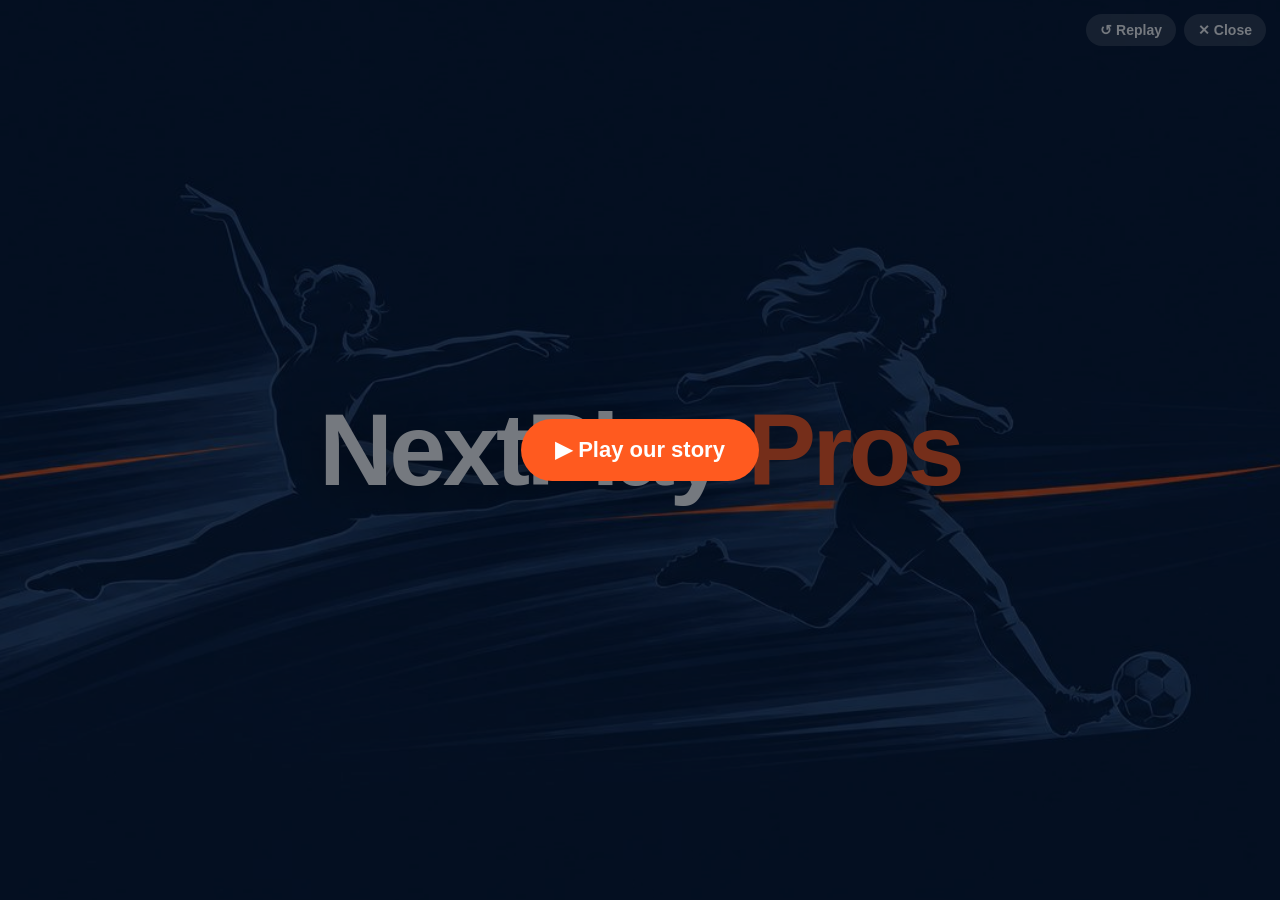
<file: static/story.html>
<!doctype html>
<html lang="en"><head><meta charset="utf-8"><meta name="viewport" content="width=device-width, initial-scale=1">
<title>NextPlay Pros Story</title>
<link rel="icon" href="data:image/svg+xml,%3Csvg xmlns='http://www.w3.org/2000/svg' viewBox='0 0 32 32'%3E%3Crect width='32' height='32' rx='7' fill='%23ff5a1f'/%3E%3Cg stroke='%23fff' stroke-width='3' stroke-linecap='round' fill='none'%3E%3Cpath d='M5 20 L11 26 M11 20 L5 26'/%3E%3Ccircle cx='24.5' cy='8' r='4.2'/%3E%3Cpath d='M9 17 Q 10.5 10.5 16.8 10.2' stroke-width='2' stroke-dasharray='2.4 2.4'/%3E%3Cpath d='M15 7.9 L18 10.2 L15.2 12.5' stroke-width='2' stroke-linejoin='round'/%3E%3C/g%3E%3C/svg%3E">
<style>
  :root { --navy:#0f1b2d; --orange:#ff5a1f; --ice:#9fdcec; }
  * { box-sizing:border-box; margin:0; }
  html, body { height:100%; background:#050b16; color:#fff; font-family:Inter, "Segoe UI", Arial, sans-serif; overflow:hidden; }
  .scene { position:fixed; inset:0; opacity:0; pointer-events:none; }
  .scene.on { opacity:1; }
  .shot img { position:absolute; inset:0; width:100%; height:100%; object-fit:cover; object-position:center 40%; transform:scale(1.14); }
  .shot.on img { animation:push 1.3s linear forwards; }
  @keyframes push { to { transform:scale(1.02); } }
  .shot::after { content:""; position:absolute; inset:0; background:linear-gradient(0deg, rgba(5,11,22,.85) 0%, rgba(5,11,22,.15) 45%, rgba(5,11,22,.35) 100%); }
  .tag { position:absolute; left:5vw; bottom:6vh; z-index:2; font-size:clamp(12px,1.4vw,18px); font-weight:800; letter-spacing:.28em; text-transform:uppercase; color:var(--ice); }
  .tag b { color:var(--orange); }
  .headline { position:fixed; left:5vw; right:5vw; top:50%; transform:translateY(-50%); z-index:5; font-weight:900; letter-spacing:-.035em; line-height:.95;
              font-size:clamp(44px,8.4vw,128px); text-transform:uppercase; text-shadow:0 8px 40px rgba(0,0,0,.6); pointer-events:none; }
  .headline span { display:inline-block; opacity:0; transform:translateY(30px) skewX(-6deg); }
  .headline span.in { animation:slam .35s cubic-bezier(.2,1.3,.4,1) forwards; }
  .headline em { font-style:normal; color:var(--orange); }
  @keyframes slam { to { opacity:1; transform:none; } }
  .band { position:absolute; inset:0; background:#0f1b2d url("img/athletes-band.jpg") 0% center / cover no-repeat; }
  #open.on .band { animation:pan 1.8s ease-out forwards; }
  @keyframes pan { from { background-position:0% center; transform:scale(1.18); } to { background-position:100% center; transform:scale(1.04); } }
  .brand { position:absolute; inset:0; display:grid; place-items:center; text-align:center; }
  .word { font-size:clamp(40px,8vw,120px); font-weight:900; letter-spacing:-.035em; text-shadow:0 8px 40px rgba(0,0,0,.6); }
  .word span { color:var(--orange); }
  .logo { width:clamp(56px,7vw,96px); height:clamp(56px,7vw,96px); background:var(--orange); border-radius:18px; display:inline-grid; place-items:center; margin-bottom:2vh; }
  #map { background:radial-gradient(900px 500px at 50% 40%, #13223a, #050b16); }
  .town { position:absolute; left:50%; top:44%; transform:translate(-50%,-50%); width:min(92vw,1100px); height:min(62vh,520px); }
  .town .city { position:absolute; inset:0; width:100%; height:100%; opacity:1; transform:scale(1.15); transition:transform 2.2s ease-out;
               -webkit-mask-image:radial-gradient(ellipse at center,#000 50%,transparent 80%); mask-image:radial-gradient(ellipse at center,#000 50%,transparent 80%); }
  #map.on .town .city { transform:scale(1); }
  .ping { position:absolute; width:16px; height:16px; border-radius:50%; background:var(--ice); opacity:0; z-index:1; }
  #map.on .ping { animation:pop .4s ease forwards, ring 1.4s .4s infinite; }
  .ping.me { width:26px; height:26px; background:var(--orange); }
  @keyframes pop { from { opacity:0; transform:scale(.2); } to { opacity:1; transform:none; } }
  @keyframes ring { 0% { box-shadow:0 0 0 0 rgba(159,220,236,.55); } 100% { box-shadow:0 0 0 22px rgba(159,220,236,0); } }
  .map-line { position:absolute; left:6vw; right:6vw; bottom:9vh; text-align:center; font-weight:900; font-size:clamp(26px,4.6vw,64px); letter-spacing:-.03em; text-transform:uppercase; text-shadow:0 6px 30px rgba(0,0,0,.7); }
  .map-line em { font-style:normal; color:var(--orange); }
  #end .band { filter:brightness(.5); }
  .end-lines { margin-top:2vh; font-size:clamp(18px,2.6vw,36px); font-weight:800; }
  .end-lines b { color:var(--orange); }
  .mission { margin:1.6vh auto 0; max-width:min(760px, 86vw); font-size:clamp(14px,1.7vw,22px); font-weight:600; color:#c5d1e3; line-height:1.35; }
  .connect-line { position:absolute; left:5vw; right:5vw; top:44%; transform:translateY(-50%); z-index:2; font-weight:900; letter-spacing:-.03em; line-height:1;
                  font-size:clamp(34px,5.6vw,92px); text-transform:uppercase; text-shadow:0 8px 40px rgba(0,0,0,.7); max-width:15ch; }
  .connect-line em { font-style:normal; color:var(--orange); }
  #connect.on .connect-line { animation:pop .5s ease forwards; }
  .cta { margin-top:3vh; display:inline-block; background:var(--orange); color:#fff; font-weight:900; padding:14px 30px; border-radius:999px; font-size:clamp(16px,2vw,26px); }
  #end.on .brand > div { animation:pop .5s ease forwards; }
  #end.on { pointer-events:auto; }
  a.cta { text-decoration:none; cursor:pointer; transition:transform .15s, box-shadow .15s; }
  a.cta:hover { transform:translateY(-2px); box-shadow:0 10px 30px rgba(255,90,31,.45); }
  .cta2 { margin-top:2vh; } .cta2 a { color:#c5d1e3; font-weight:700; font-size:clamp(14px,1.6vw,20px); text-decoration:none; border-bottom:1px solid rgba(197,209,227,.4); }
  .cta2 a:hover { color:#fff; }
  .bar { position:fixed; left:0; bottom:0; height:5px; background:var(--orange); width:0; z-index:9; }
  .ctrl { position:fixed; top:14px; right:14px; display:flex; gap:8px; z-index:10; }
  .ctrl button { border:0; border-radius:999px; background:rgba(255,255,255,.16); color:#fff; font:600 14px Inter, Arial; padding:8px 14px; cursor:pointer; }
  .start { position:fixed; inset:0; display:grid; place-items:center; z-index:11; background:rgba(5,11,22,.55); }
  .start[hidden] { display:none; }
  .start button { border:0; border-radius:999px; background:var(--orange); color:#fff; font:800 22px Inter, Arial; padding:18px 34px; cursor:pointer; }
  body.rec .ctrl, body.rec .start { display:none; }
  @media (orientation:portrait) { .connect-line { font-size:10vw; } .headline { font-size:13vw; } .town { height:52vh; } .map-line { font-size:8vw; } .word { font-size:15vw; } }
  @media (prefers-reduced-motion: reduce) { .shot.on img, #open.on .band { animation:none; } }

  .city path, .city rect, .city circle { fill: none; }
  .city .minor path { stroke: #22364f; stroke-width: 1.5; }
  .city .major path { stroke: #2f4a6e; stroke-width: 4; }
  .city .diag { stroke: #3b5a85; stroke-width: 6; }
  .city .river { stroke: #1f4f66; stroke-width: 14; stroke-linecap: round; opacity: .8; }
  .city .park { fill: #173a33; }
  .city .canals circle { stroke: #1f4f66; stroke-width: 7; opacity: .85; }
  .city .plaza { fill: #1a2b45; stroke: #3b5a85; stroke-width: 3; }
  .city .blocks rect { fill: #1a2b45; }
  .city .minor path, .city .major path, .city .minor circle, .city .canals circle { stroke-dasharray: 1900; stroke-dashoffset: 1900; }
  .city .minor circle { stroke: #22364f; stroke-width: 1.5; }
  .on .city .minor circle { animation: draw 1.2s ease-out forwards; }
  .on .city .canals circle { animation: draw 1s ease-out .1s forwards; }
  .on .city .minor path { animation: draw 1.1s ease-out forwards; }
  .on .city .major path { animation: draw .9s ease-out .15s forwards; filter: drop-shadow(0 0 5px rgba(159,220,236,.3)); }
  .on .city .diag { animation: draw 1s ease-out .35s forwards; filter: drop-shadow(0 0 6px rgba(159,220,236,.35)); }
  @keyframes draw { to { stroke-dashoffset: 0; } }
  .city.denver .minor path { stroke: #1c2d45; stroke-width: 2.2; }
  .city.denver .major path { stroke: #2b4466; stroke-width: 4.5; }
  .city.denver .dt-bg { fill: #0f1b2d; stroke: none; }
  .city.denver .dtgrid path { stroke: #23395a; stroke-width: 2; fill: none; }
  .city.denver .park { fill: #15302f; stroke: none; }
  .city.denver .river { stroke: #1e4d63; stroke-width: 9; fill: none; stroke-linecap: round; opacity: .9; }
  .city.denver .hwy { stroke: #3d5f8c; stroke-width: 11; fill: none; stroke-linecap: round; filter: drop-shadow(0 0 6px rgba(159,220,236,.28)); }
  .city.denver .blvd { stroke: #34537c; stroke-width: 6; fill: none; }
  .city.denver .hwy, .city.denver .river, .city.denver .blvd { stroke-dasharray: 900; stroke-dashoffset: 900; }
  .on .city.denver .hwy { animation: draw 1s ease-out .2s forwards; }
  .on .city.denver .river { animation: draw 1.1s ease-out .1s forwards; }
  .on .city.denver .blvd { animation: draw .9s ease-out .35s forwards; }
  .city.denver .dtgrid { opacity: 0; transition: opacity .6s .25s; }
  .on .city.denver .dtgrid { opacity: 1; }
</style></head><body>
<section class="scene" id="open"><div class="band"></div><div class="brand"><div class="word">NextPlay <span>Pros</span></div></div></section>
<section class="scene shot" id="sh0"><img src="img/gen/mg.jpg" alt="" style="object-position:center 4%"><div class="tag"><b>●</b> MG Vellinga · Pro boxer</div></section>
<section class="scene shot" id="sh1"><img src="img/gen/older_nfl.jpg" alt="" style="object-position:center 8%"><div class="tag"><b>●</b> Football · retired</div></section>
<section class="scene shot" id="sh2"><img src="img/gen/runner2.jpg" alt="" style="object-position:center 35%"><div class="tag"><b>●</b> Track · rising</div></section>
<section class="scene shot" id="sh3"><img src="img/gen/skier.jpg" alt="" style="object-position:center 40%"><div class="tag"><b>●</b> Alpine skiing</div></section>
<section class="scene shot" id="sh4"><img src="img/gen/crowd_glory.jpg" alt="" style="object-position:center 45%"><div class="tag"><b>●</b> Game day</div></section>
<section class="scene shot" id="sh5"><img src="img/gen/older_bball.jpg" alt="" style="object-position:center 10%"><div class="tag"><b>●</b> Basketball · retired</div></section>
<section class="scene shot" id="sh6"><img src="img/gen/wheelchair.jpg" alt="" style="object-position:center 40%"><div class="tag"><b>●</b> Adaptive sports</div></section>
<section class="scene shot" id="sh7"><img src="img/gen/golfer2.jpg" alt="" style="object-position:center 35%"><div class="tag"><b>●</b> Golf</div></section>
<section class="scene shot" id="connect"><img src="img/gen/book_autographs.jpg" alt="" style="object-position:70% 40%"><div class="connect-line">So they can hear your story and <em>connect again.</em></div><div class="tag"><b>●</b> Back in the community</div></section>
<section class="scene" id="map"><div class="town"><svg class="city denver" viewBox="0 0 760 300" preserveAspectRatio="xMidYMid slice" aria-hidden="true">
        <defs><clipPath id="dt"><path d="M300 0 L640 0 L470 175 L300 150 Z"/></clipPath></defs>
        <g class="minor"><path d="M7 0 V300"/><path d="M21 0 V300"/><path d="M35 0 V300"/><path d="M49 0 V300"/><path d="M63 0 V300"/><path d="M77 0 V300"/><path d="M91 0 V300"/><path d="M105 0 V300"/><path d="M119 0 V300"/><path d="M133 0 V300"/><path d="M147 0 V300"/><path d="M161 0 V300"/><path d="M175 0 V300"/><path d="M189 0 V300"/><path d="M203 0 V300"/><path d="M217 0 V300"/><path d="M231 0 V300"/><path d="M245 0 V300"/><path d="M259 0 V300"/><path d="M273 0 V300"/><path d="M287 0 V300"/><path d="M301 0 V300"/><path d="M315 0 V300"/><path d="M329 0 V300"/><path d="M343 0 V300"/><path d="M357 0 V300"/><path d="M371 0 V300"/><path d="M385 0 V300"/><path d="M399 0 V300"/><path d="M413 0 V300"/><path d="M427 0 V300"/><path d="M441 0 V300"/><path d="M455 0 V300"/><path d="M469 0 V300"/><path d="M483 0 V300"/><path d="M497 0 V300"/><path d="M511 0 V300"/><path d="M525 0 V300"/><path d="M539 0 V300"/><path d="M553 0 V300"/><path d="M567 0 V300"/><path d="M581 0 V300"/><path d="M595 0 V300"/><path d="M609 0 V300"/><path d="M623 0 V300"/><path d="M637 0 V300"/><path d="M651 0 V300"/><path d="M665 0 V300"/><path d="M679 0 V300"/><path d="M693 0 V300"/><path d="M707 0 V300"/><path d="M721 0 V300"/><path d="M735 0 V300"/><path d="M749 0 V300"/><path d="M0 7 H760"/><path d="M0 21 H760"/><path d="M0 35 H760"/><path d="M0 49 H760"/><path d="M0 63 H760"/><path d="M0 77 H760"/><path d="M0 91 H760"/><path d="M0 105 H760"/><path d="M0 119 H760"/><path d="M0 133 H760"/><path d="M0 147 H760"/><path d="M0 161 H760"/><path d="M0 175 H760"/><path d="M0 189 H760"/><path d="M0 203 H760"/><path d="M0 217 H760"/><path d="M0 231 H760"/><path d="M0 245 H760"/><path d="M0 259 H760"/><path d="M0 273 H760"/><path d="M0 287 H760"/></g>
        <g class="major"><path d="M91 0 V300"/><path d="M245 0 V300"/><path d="M469 0 V300"/><path d="M651 0 V300"/><path d="M0 63 H760"/><path d="M0 189 H760"/><path d="M0 259 H760"/></g>
        <path class="dt-bg" d="M300 0 L640 0 L470 175 L300 150 Z"/>
        <g class="dtgrid" clip-path="url(#dt)"><path d="M-360 0 L-60 300"/><path d="M-60 0 L-360 300"/><path d="M-348 0 L-48 300"/><path d="M-48 0 L-348 300"/><path d="M-336 0 L-36 300"/><path d="M-36 0 L-336 300"/><path d="M-324 0 L-24 300"/><path d="M-24 0 L-324 300"/><path d="M-312 0 L-12 300"/><path d="M-12 0 L-312 300"/><path d="M-300 0 L0 300"/><path d="M0 0 L-300 300"/><path d="M-288 0 L12 300"/><path d="M12 0 L-288 300"/><path d="M-276 0 L24 300"/><path d="M24 0 L-276 300"/><path d="M-264 0 L36 300"/><path d="M36 0 L-264 300"/><path d="M-252 0 L48 300"/><path d="M48 0 L-252 300"/><path d="M-240 0 L60 300"/><path d="M60 0 L-240 300"/><path d="M-228 0 L72 300"/><path d="M72 0 L-228 300"/><path d="M-216 0 L84 300"/><path d="M84 0 L-216 300"/><path d="M-204 0 L96 300"/><path d="M96 0 L-204 300"/><path d="M-192 0 L108 300"/><path d="M108 0 L-192 300"/><path d="M-180 0 L120 300"/><path d="M120 0 L-180 300"/><path d="M-168 0 L132 300"/><path d="M132 0 L-168 300"/><path d="M-156 0 L144 300"/><path d="M144 0 L-156 300"/><path d="M-144 0 L156 300"/><path d="M156 0 L-144 300"/><path d="M-132 0 L168 300"/><path d="M168 0 L-132 300"/><path d="M-120 0 L180 300"/><path d="M180 0 L-120 300"/><path d="M-108 0 L192 300"/><path d="M192 0 L-108 300"/><path d="M-96 0 L204 300"/><path d="M204 0 L-96 300"/><path d="M-84 0 L216 300"/><path d="M216 0 L-84 300"/><path d="M-72 0 L228 300"/><path d="M228 0 L-72 300"/><path d="M-60 0 L240 300"/><path d="M240 0 L-60 300"/><path d="M-48 0 L252 300"/><path d="M252 0 L-48 300"/><path d="M-36 0 L264 300"/><path d="M264 0 L-36 300"/><path d="M-24 0 L276 300"/><path d="M276 0 L-24 300"/><path d="M-12 0 L288 300"/><path d="M288 0 L-12 300"/><path d="M0 0 L300 300"/><path d="M300 0 L0 300"/><path d="M12 0 L312 300"/><path d="M312 0 L12 300"/><path d="M24 0 L324 300"/><path d="M324 0 L24 300"/><path d="M36 0 L336 300"/><path d="M336 0 L36 300"/><path d="M48 0 L348 300"/><path d="M348 0 L48 300"/><path d="M60 0 L360 300"/><path d="M360 0 L60 300"/><path d="M72 0 L372 300"/><path d="M372 0 L72 300"/><path d="M84 0 L384 300"/><path d="M384 0 L84 300"/><path d="M96 0 L396 300"/><path d="M396 0 L96 300"/><path d="M108 0 L408 300"/><path d="M408 0 L108 300"/><path d="M120 0 L420 300"/><path d="M420 0 L120 300"/><path d="M132 0 L432 300"/><path d="M432 0 L132 300"/><path d="M144 0 L444 300"/><path d="M444 0 L144 300"/><path d="M156 0 L456 300"/><path d="M456 0 L156 300"/><path d="M168 0 L468 300"/><path d="M468 0 L168 300"/><path d="M180 0 L480 300"/><path d="M480 0 L180 300"/><path d="M192 0 L492 300"/><path d="M492 0 L192 300"/><path d="M204 0 L504 300"/><path d="M504 0 L204 300"/><path d="M216 0 L516 300"/><path d="M516 0 L216 300"/><path d="M228 0 L528 300"/><path d="M528 0 L228 300"/><path d="M240 0 L540 300"/><path d="M540 0 L240 300"/><path d="M252 0 L552 300"/><path d="M552 0 L252 300"/><path d="M264 0 L564 300"/><path d="M564 0 L264 300"/><path d="M276 0 L576 300"/><path d="M576 0 L276 300"/><path d="M288 0 L588 300"/><path d="M588 0 L288 300"/><path d="M300 0 L600 300"/><path d="M600 0 L300 300"/><path d="M312 0 L612 300"/><path d="M612 0 L312 300"/><path d="M324 0 L624 300"/><path d="M624 0 L324 300"/><path d="M336 0 L636 300"/><path d="M636 0 L336 300"/><path d="M348 0 L648 300"/><path d="M648 0 L348 300"/><path d="M360 0 L660 300"/><path d="M660 0 L360 300"/><path d="M372 0 L672 300"/><path d="M672 0 L372 300"/><path d="M384 0 L684 300"/><path d="M684 0 L384 300"/><path d="M396 0 L696 300"/><path d="M696 0 L396 300"/><path d="M408 0 L708 300"/><path d="M708 0 L408 300"/><path d="M420 0 L720 300"/><path d="M720 0 L420 300"/><path d="M432 0 L732 300"/><path d="M732 0 L432 300"/><path d="M444 0 L744 300"/><path d="M744 0 L444 300"/><path d="M456 0 L756 300"/><path d="M756 0 L456 300"/><path d="M468 0 L768 300"/><path d="M768 0 L468 300"/><path d="M480 0 L780 300"/><path d="M780 0 L480 300"/><path d="M492 0 L792 300"/><path d="M792 0 L492 300"/><path d="M504 0 L804 300"/><path d="M804 0 L504 300"/><path d="M516 0 L816 300"/><path d="M816 0 L516 300"/><path d="M528 0 L828 300"/><path d="M828 0 L528 300"/><path d="M540 0 L840 300"/><path d="M840 0 L540 300"/><path d="M552 0 L852 300"/><path d="M852 0 L552 300"/><path d="M564 0 L864 300"/><path d="M864 0 L564 300"/><path d="M576 0 L876 300"/><path d="M876 0 L576 300"/><path d="M588 0 L888 300"/><path d="M888 0 L588 300"/><path d="M600 0 L900 300"/><path d="M900 0 L600 300"/><path d="M612 0 L912 300"/><path d="M912 0 L612 300"/><path d="M624 0 L924 300"/><path d="M924 0 L624 300"/><path d="M636 0 L936 300"/><path d="M936 0 L636 300"/><path d="M648 0 L948 300"/><path d="M948 0 L648 300"/><path d="M660 0 L960 300"/><path d="M960 0 L660 300"/><path d="M672 0 L972 300"/><path d="M972 0 L672 300"/><path d="M684 0 L984 300"/><path d="M984 0 L684 300"/><path d="M696 0 L996 300"/><path d="M996 0 L696 300"/><path d="M708 0 L1008 300"/><path d="M1008 0 L708 300"/></g>
        <path class="park" d="M95 200 h56 v42 h-56 Z"/><path class="park" d="M520 210 h40 v34 h-40 Z"/>
        <path class="river" d="M250 310 C 270 250, 230 215, 285 180 S 360 120, 430 40 S 480 0, 520 -10"/>
        <path class="hwy" d="M612 -10 C 520 70, 380 78, 345 140 S 340 220, 300 310"/>
        <path class="blvd" d="M0 292 L 300 150"/>
        <path class="blvd" d="M470 175 L 760 300"/>
      </svg><div class="ping" style="left:12%;top:24%"></div><div class="ping" style="left:24%;top:70%"></div><div class="ping" style="left:76%;top:20%"></div><div class="ping" style="left:86%;top:62%"></div><div class="ping" style="left:62%;top:78%"></div><div class="ping" style="left:34%;top:12%"></div><div class="ping me" style="left:48%;top:44%"></div></div>
  <div class="map-line">We connect you to <em>your community.</em></div></section>
<section class="scene" id="end"><div class="band"></div><div class="brand"><div>
  <div class="logo"><svg viewBox="0 0 32 32" width="70%" height="70%" aria-hidden="true"><g stroke="#fff" stroke-width="3" stroke-linecap="round" fill="none"><path d="M5 20 L11 26 M11 20 L5 26"/><circle cx="24.5" cy="8" r="4.2"/><path d="M9 17 Q 10.5 10.5 16.8 10.2" stroke-width="2" stroke-dasharray="2.4 2.4"/><path d="M15 7.9 L18 10.2 L15.2 12.5" stroke-width="2" stroke-linejoin="round"/></g></svg></div><div class="word">NextPlay <span>Pros</span></div>
  <div class="end-lines">Get booked. <b>Get paid.</b> Inspire.</div><div class="mission">We build the opportunities for those who are looking to reconnect and build connections.</div><a class="cta" href="/?go=build" target="_top">Your next play starts here →</a>
  <div class="cta2"><a href="/?go=find" target="_top">Booking talent? Find an athlete →</a></div></div></div></section>
<div class="headline" aria-live="polite"></div>
<div class="bar" id="bar"></div>
<div class="ctrl"><button id="replay">↺ Replay</button><button id="close">✕ Close</button></div>
<div class="start" id="start"><button id="play">▶ Play our story</button></div>
<script>
const SCRIPT = [["open", 1.6, ""], ["sh0", 1.3, "You were a star."], ["sh1", 1.1, null], ["sh2", 1.3, "You’re becoming a star."], ["sh3", 1.0, null], ["sh4", 1.6, "They remember you."], ["sh5", 1.3, "They want to hear you."], ["sh6", 1.3, "They just can’t find you."], ["sh7", 1.0, null], ["map", 2.2, ""], ["connect", 2.6, ""], ["end", 3.4, ""]];  // [scene id, seconds, headline ("" clears, null keeps)]
const TOTAL = SCRIPT.reduce((n, s) => n + s[1], 0);
let timers = [], t0 = 0, raf = 0;
const head = document.querySelector(".headline");
function setHead(text) {
  if (text === null) return;
  const words = text ? text.split(" ") : [];
  head.innerHTML = words.map((w, i) => `<span style="animation-delay:${i * 0.07}s">${i === words.length - 1 ? "<em>" + w + "</em>" : w}</span>`).join(" ");
  requestAnimationFrame(() => head.querySelectorAll("span").forEach((s) => s.classList.add("in")));
}
function show(id) { document.querySelectorAll(".scene").forEach((s) => s.classList.toggle("on", s.id === id)); }
function tick() { const p = Math.min(1, (performance.now() - t0) / (TOTAL * 1000)); document.getElementById("bar").style.width = p * 100 + "%"; if (p < 1) raf = requestAnimationFrame(tick); }
function play() {
  timers.forEach(clearTimeout); timers = []; cancelAnimationFrame(raf); document.getElementById("start").hidden = true;
  let at = 0;
  SCRIPT.forEach(([id, secs, text]) => { timers.push(setTimeout(() => { show(id); setHead(text); }, at * 1000)); at += secs; });
  t0 = performance.now(); tick();
}
document.getElementById("play").onclick = play; document.getElementById("replay").onclick = play;
document.getElementById("close").onclick = () => parent.postMessage("close-story", "*");
const q = new URLSearchParams(location.search);
if (q.get("rec")) document.body.classList.add("rec");
document.querySelectorAll("img").forEach((i) => { const im = new Image(); im.src = i.src; });  // preload so hard cuts never blank
if (q.get("autoplay")) setTimeout(play, 300); else show("open");
</script></body></html>
</file>
